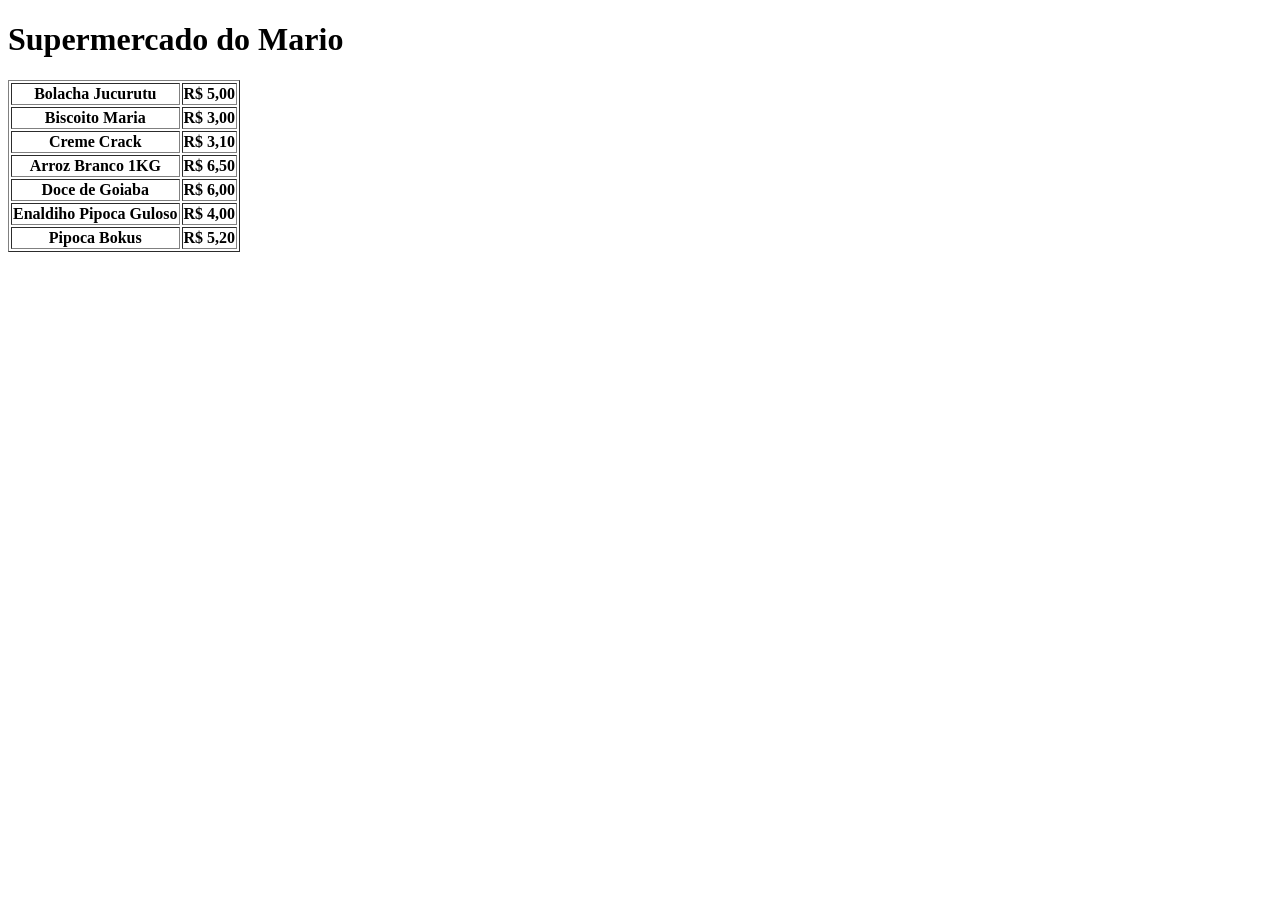
<file: aula03.html>
<!DOCTYPE html>
<html lang="en">
<head>
    <meta charset="UTF-8">
    <meta name="viewport" content="width=device-width, initial-scale=1.0">
    <title>Document</title>
</head>
<body>
   
    
    <h1>Supermercado do Mario</h1>
    <table border="1">
<thead>
<tr>
<th>Bolacha Jucurutu
    <th>
        R$ 5,00
    </th>
</th>
</tr>
</thead>
<tbody>
    <tr>
<th>Biscoito Maria</th>
<th>R$ 3,00</th>
    </tr>
</tbody>
<tbody>
    <tr>
<th>Creme Crack</th>
<th>R$ 3,10</th>
    </tr>
</tbody>
<tbody>
    <tr>
<th>Arroz Branco 1KG</th>
<th>R$ 6,50</th>
    </tr>
</tbody>
<tbody>
    <tr>
<th>Doce de Goiaba</th>
<th>R$ 6,00</th>
    </tr>
</tbody>
<tbody>
    <tr>
<th>Enaldiho Pipoca Guloso</th>
<th>R$ 4,00</th>
    </tr>
</tbody>
<tbody>
    <tr>
<th>Pipoca Bokus</th>
<th>R$ 5,20</th>
    </tr>
</tbody>























    </table>

























</body>
</html>
</file>
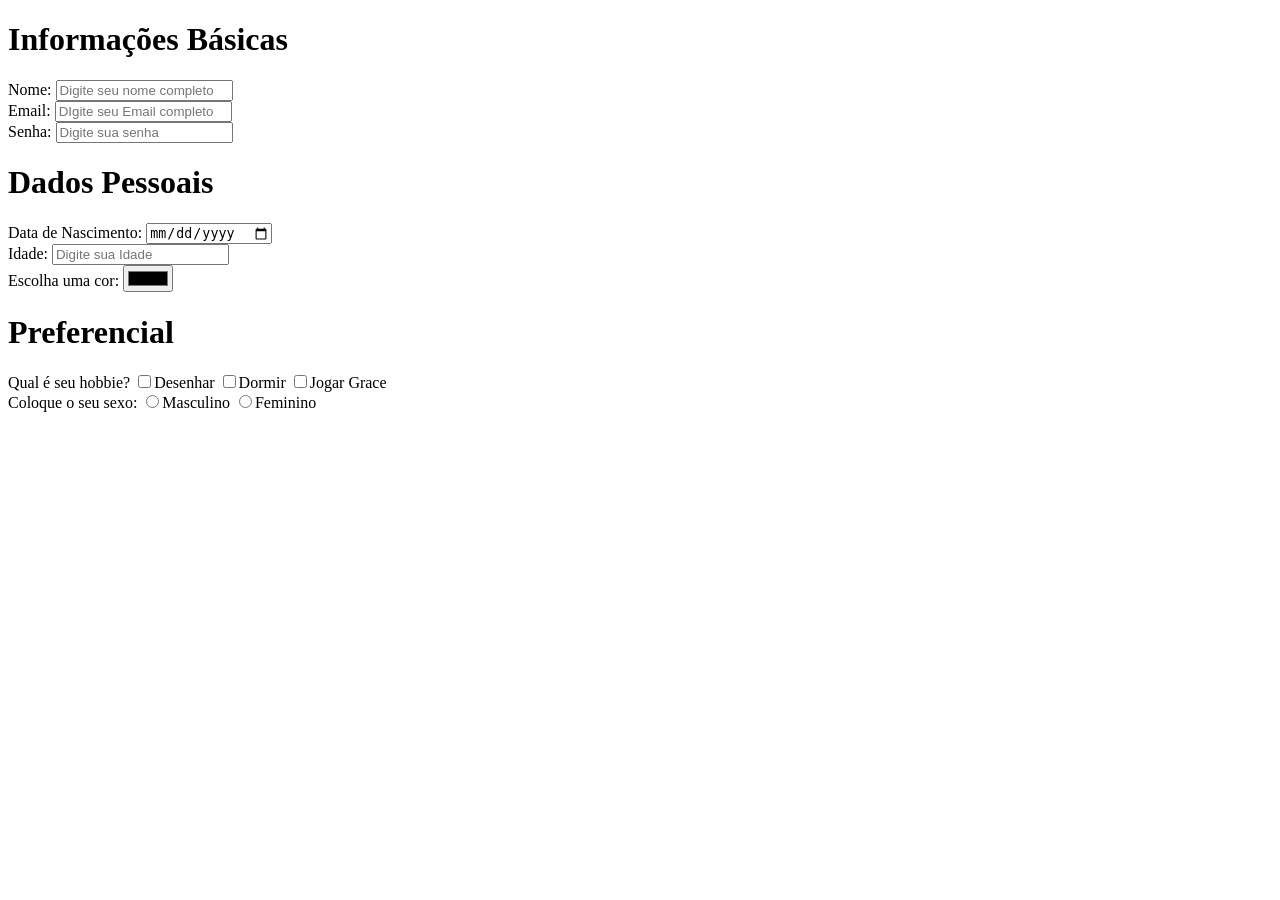
<file: formulario.html>
<!DOCTYPE html>
<html lang="en">
<head>
    <meta charset="UTF-8">
    <meta name="viewport" content="width=device-width, initial-scale=1.0">
    <title>Document</title>
</head>
<body>
 
 <h1>Informações Básicas</h1>
 
    <label for="Nome Completo">Nome:</label>
    <input type="text" name="Nome Completo" placeholder="Digite seu nome completo" id="">  

    <br>

<label for="Email Completo">Email:</label>    
<input type="email" name="Email Completo" placeholder="DIgite seu Email completo" id="">

<br>

<label for="senha">Senha:</label>
<input type="password" name="Senha" placeholder="Digite sua senha">

<br>

<h1>Dados Pessoais</h1>

<label for="data">Data de Nascimento:</label>
<input type="date" name="Data" placeholder="Coloque sua data" id="">

<br>

 <label for="Idade">Idade:</label>
 <input type="number" name="numero" placeholder="Digite sua Idade">

 <br>

 <label for="cor">Escolha uma cor:</label>
<input type="color" name="Cor" placeholder="Escolha!">

<h1>Preferencial</h1>

<label for="escolha">Qual é seu hobbie?</label>
<input type="checkbox" name="hobbies" value="Desenhar">Desenhar
<input type="checkbox" name="hobbies" value="dormir">Dormir
<input type="checkbox" name="hobbies" value="Jogar Grace">Jogar Grace

<br>

<label for="sexo">Coloque o seu sexo:</label>
<input type="radio" name="sexo" value="macuslino">Masculino
<input type="radio" name="sexo" value="feminino">Feminino

</body>
</html>
</file>
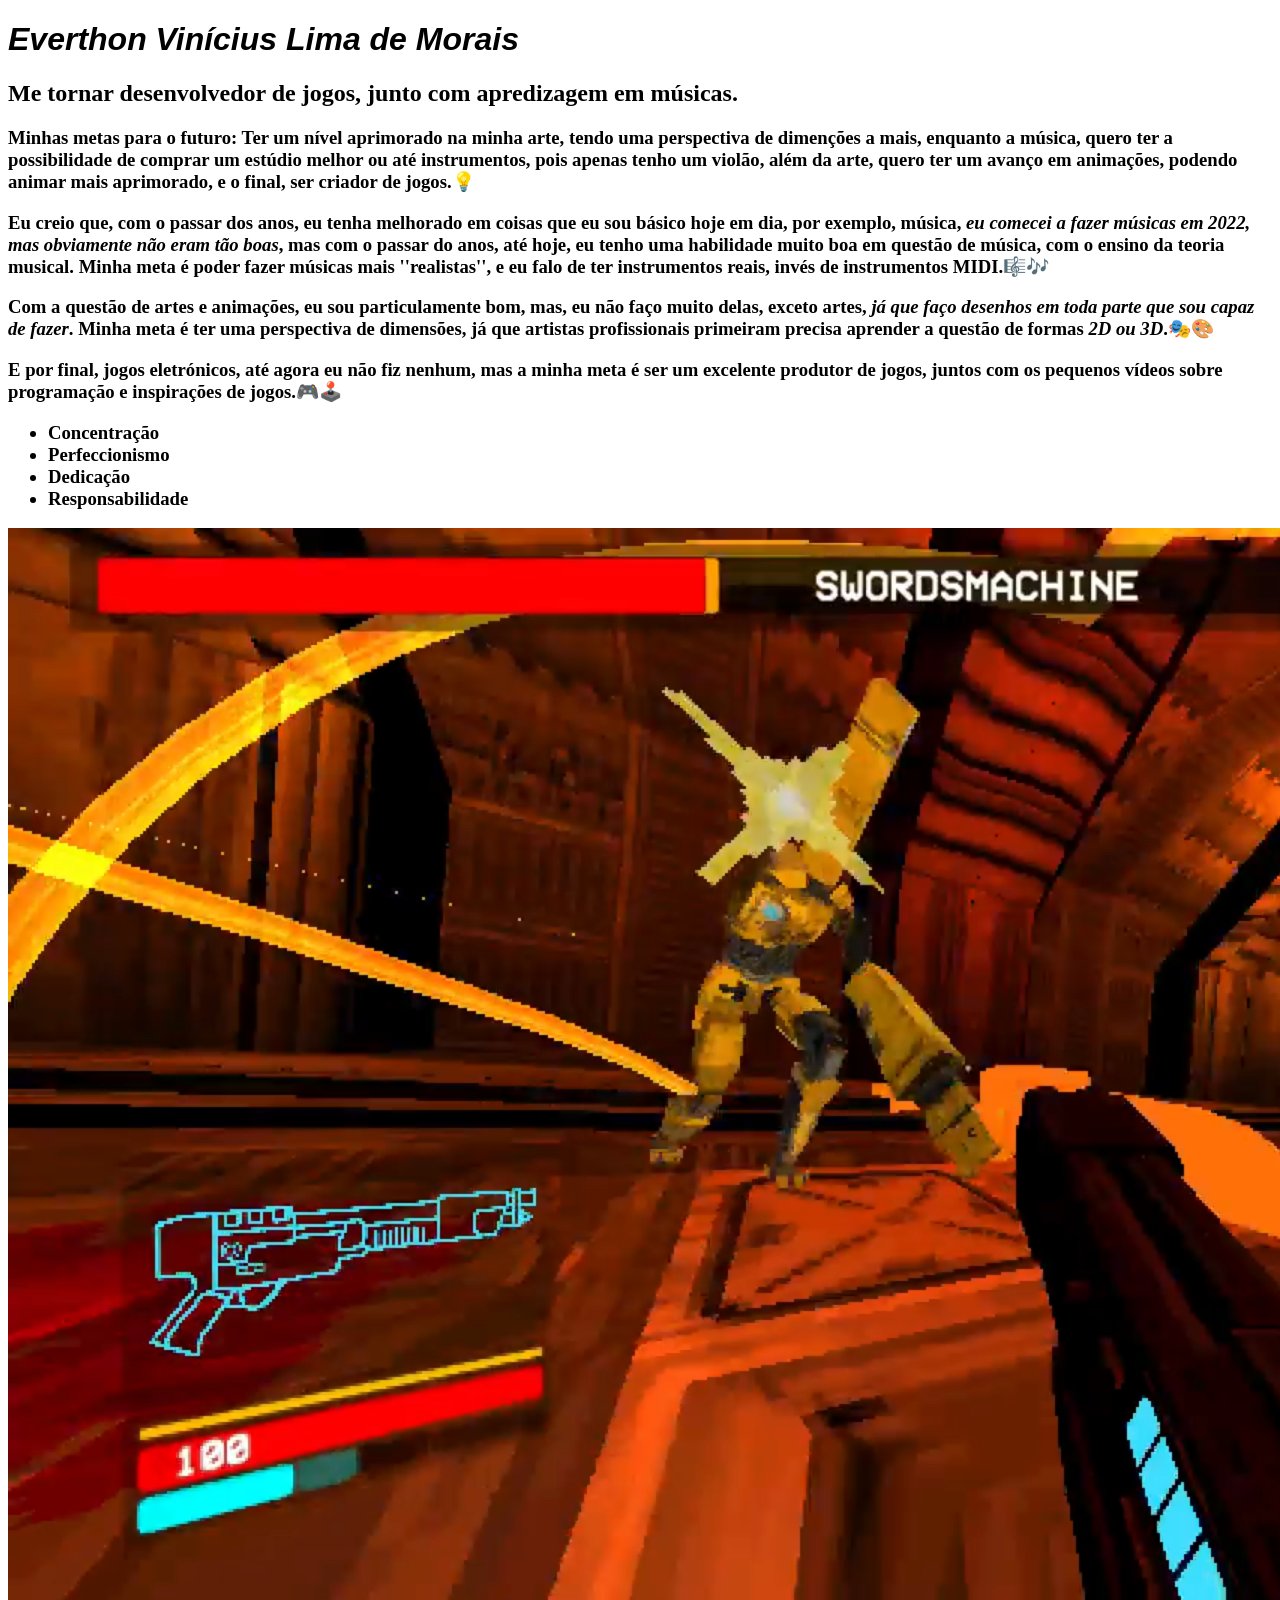
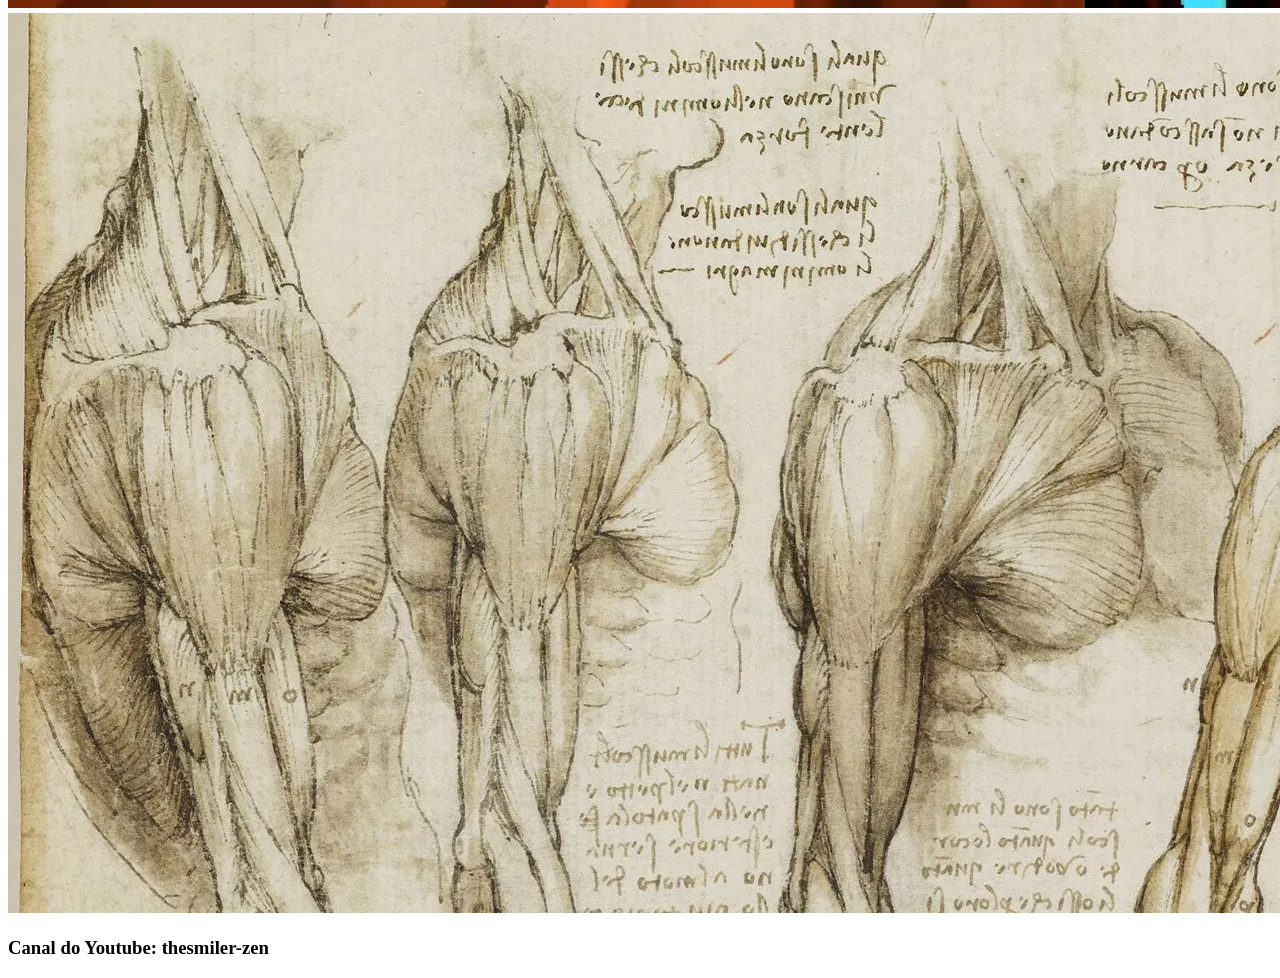
<file: Everthon/meu_futuro_profissional.html>
<!DOCTYPE html>
<html lang="en">
<head>
    <meta charset="UTF-8">
    <meta name="viewport" content="width=device-width, initial-scale=1.0">
    <link rel="icon" href="favicon.ico">
    <title>Document</title>
</head>
<body>
<h1 style="font-family: 'Franklin Gothic Medium', 'Arial Narrow', Arial, sans-serif;"><em>Everthon Vinícius Lima de Morais</em></h1>
<h2>Me tornar desenvolvedor de jogos, junto com apredizagem em músicas.</h2>
<h3>Minhas metas para o futuro: Ter um nível aprimorado na minha arte, tendo uma perspectiva de dimenções a mais, enquanto a música, quero ter a possibilidade de comprar um estúdio melhor ou até instrumentos, pois apenas tenho um violão, além da arte, quero ter um avanço em animações, podendo animar mais aprimorado, e o final, <strong>ser criador de jogos</strong>.💡<h3>

    <p>Eu creio que, com o passar dos anos, eu tenha melhorado em coisas que eu sou básico hoje em dia, por exemplo, música,<em> eu comecei a fazer músicas em 2022, mas obviamente não eram tão boas</em>, mas com o passar do anos, até hoje, eu tenho uma habilidade muito boa em questão de música, com o ensino da teoria musical. Minha meta é poder fazer músicas mais ''realistas'', e eu falo de ter instrumentos reais, invés de instrumentos MIDI.🎼🎶</p>

    <p>Com a questão de artes e animações, eu sou <strong>particulamente bom</strong>, mas, eu não faço muito delas, exceto artes,<em> já que faço desenhos em toda parte que sou capaz de fazer</em>. Minha meta é ter uma perspectiva de dimensões, já que artistas profissionais primeiram precisa aprender a questão de formas <em>2D ou 3D</em>.🎭🎨</p>

    <p>E por final, jogos eletrónicos, até agora eu não fiz <strong>nenhum</strong>, mas a minha meta é ser um excelente produtor de jogos, juntos com os pequenos vídeos sobre programação e inspirações de jogos.🎮🕹️</p>

<ul>
    <li><strong>Concentração</strong></li>
    <li>Perfeccionismo</li>
    <li>Dedicação</li>
    <li>Responsabilidade</li>
</ul>

<img src="ultrakill.png" alt="">
<img src="rascunho.webp" alt="">

<p>Canal do Youtube: thesmiler-zen </p>

</body>
</html>
</file>
